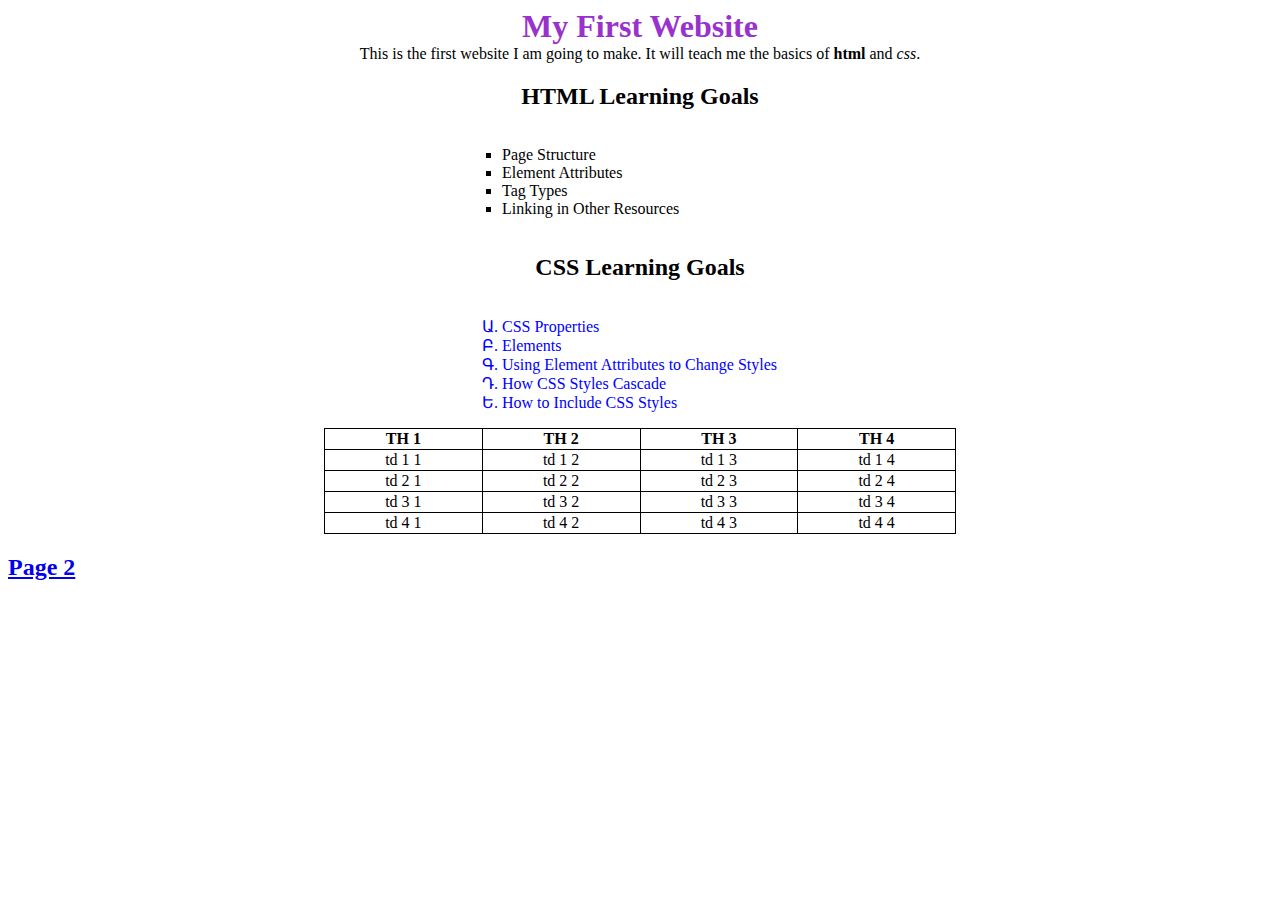
<file: index.html>
<!DOCTYPE html>
<html lang="en">

<head>
    <meta charset="utf-8">
    <title>Demo Project</title>
    <link rel="stylesheet" href="./styles/style.css">
</head>
<body>
    <h1 class="center">My First Website</h1>
    <p class="center">
        This is the first website I am going to make. It will teach me the basics of
        <strong>html</strong> and <em>css</em>.
    </p>
    <div class="center">
        <h2>HTML Learning Goals</h2>
        <ul class="center-list">
            <li class="html-list">Page Structure</li>
            <li class="html-list">Element Attributes</li>
            <li class="html-list">Tag Types</li>
            <li class="html-list">Linking in Other Resources</li>
        </ul>
    </div>
    <div class="center">
        <h2>CSS Learning Goals</h2>
        <ul class="center-list">
            <li class="css-list">CSS Properties</li>
            <li class="css-list">Elements</li>
            <li class="css-list">Using Element Attributes to Change Styles</li>
            <li class="css-list">How CSS Styles Cascade</li>
            <li class="css-list">How to Include CSS Styles</li>
        </ul>
    </div>
    <table class="center">
        <tr>
            <th>TH 1</th>
            <th>TH 2</th>
            <th>TH 3</th>
            <th>TH 4</th>
        </tr>
        <tr>
            <td>td 1 1</td>
            <td>td 1 2</td>
            <td>td 1 3</td>
            <td>td 1 4</td>
        </tr>
        <tr>
            <td>td 2 1</td>
            <td>td 2 2</td>
            <td>td 2 3</td>
            <td>td 2 4</td>
        </tr>
        <tr>
            <td>td 3 1</td>
            <td>td 3 2</td>
            <td>td 3 3</td>
            <td>td 3 4</td>
        </tr>
        <tr>
            <td>td 4 1</td>
            <td>td 4 2</td>
            <td>td 4 3</td>
            <td>td 4 4</td>
        </tr>
    </table>
    <h2><a href="./page2.html">Page 2</a></h2>
</body>
</html>
</file>
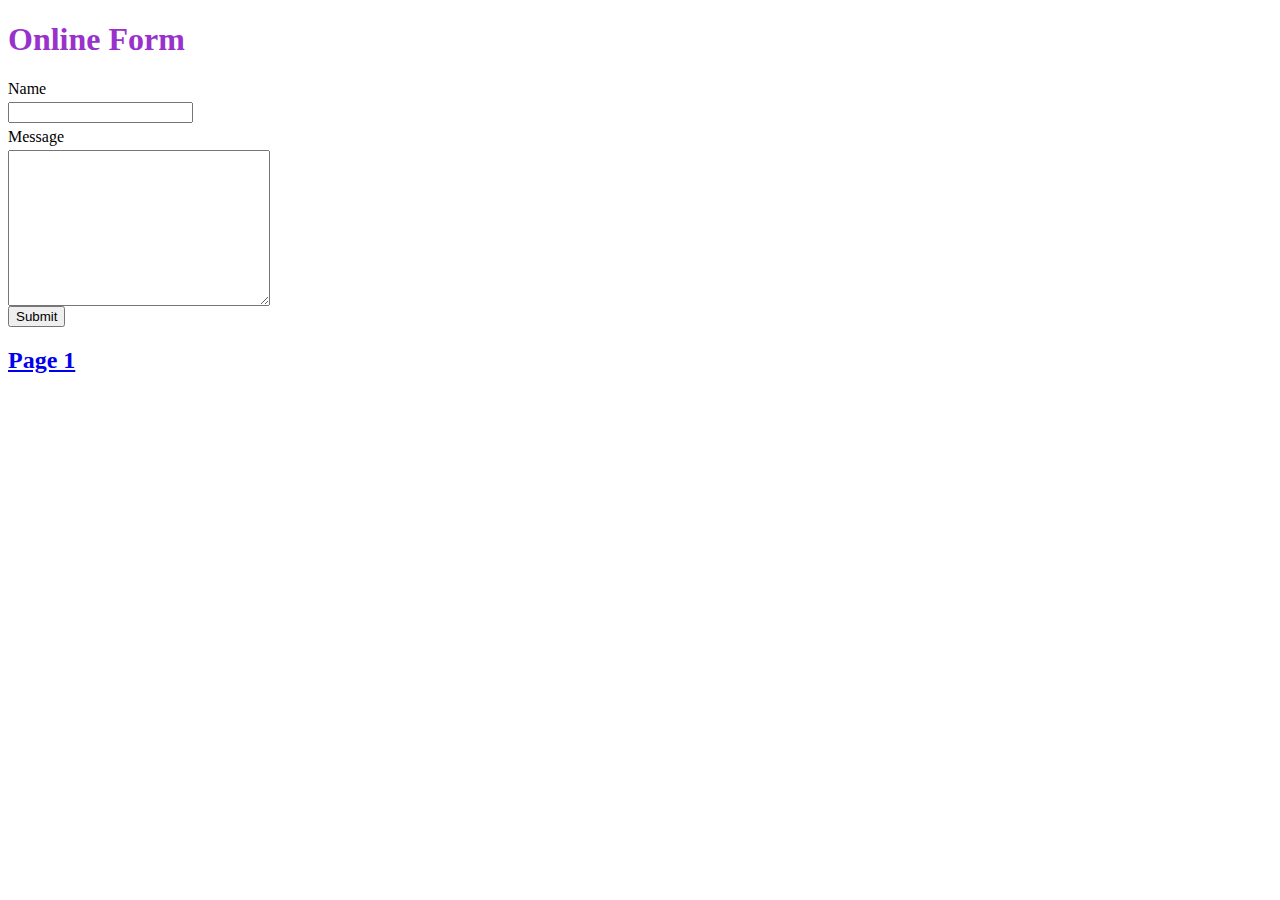
<file: page2.html>
<!DOCTYPE html>
<html lang="en">
<head>
   <meta charset="utf-8">
    <title>Page 2</title>
    <link rel="stylesheet" href="./styles/style.css">
</head>
<body>
    <h1>Online Form</h1>
    <form action="#">
        <div>
            <label for="name">Name</label>
            <input type="text" name="name" id="name">
        </div>
        <div>
            <label for="message">Message</label>
            <textarea name="message" id="message" cols="30" rows="10"></textarea>
        </div>
        <div>
            <button type="submit">Submit</button>
        </div>
    </form>
    <h2><a href="./index.html">Page 1</a></h2>
</body>
</html>
</file>
<file: styles/style.css>
h1 {
    color: darkorchid;
}

li {
    list-style: none;
}

table{
    border-collapse: collapse;
}

table, td, th {
    border: 1px solid black;
}

.html-list {
    list-style-type: square;
}

.css-list {
    list-style-type: armenian;
    color: blue;
}

.center {
    width: 50%;
    margin: auto;
    text-align: center;
}

.center-list {
    width: 50%;
    list-style-position: inside;
    text-align: left;
    display: inline-block;
}

input, label, textarea {
    display: block;
    margin-top: .3em;
}
</file>
